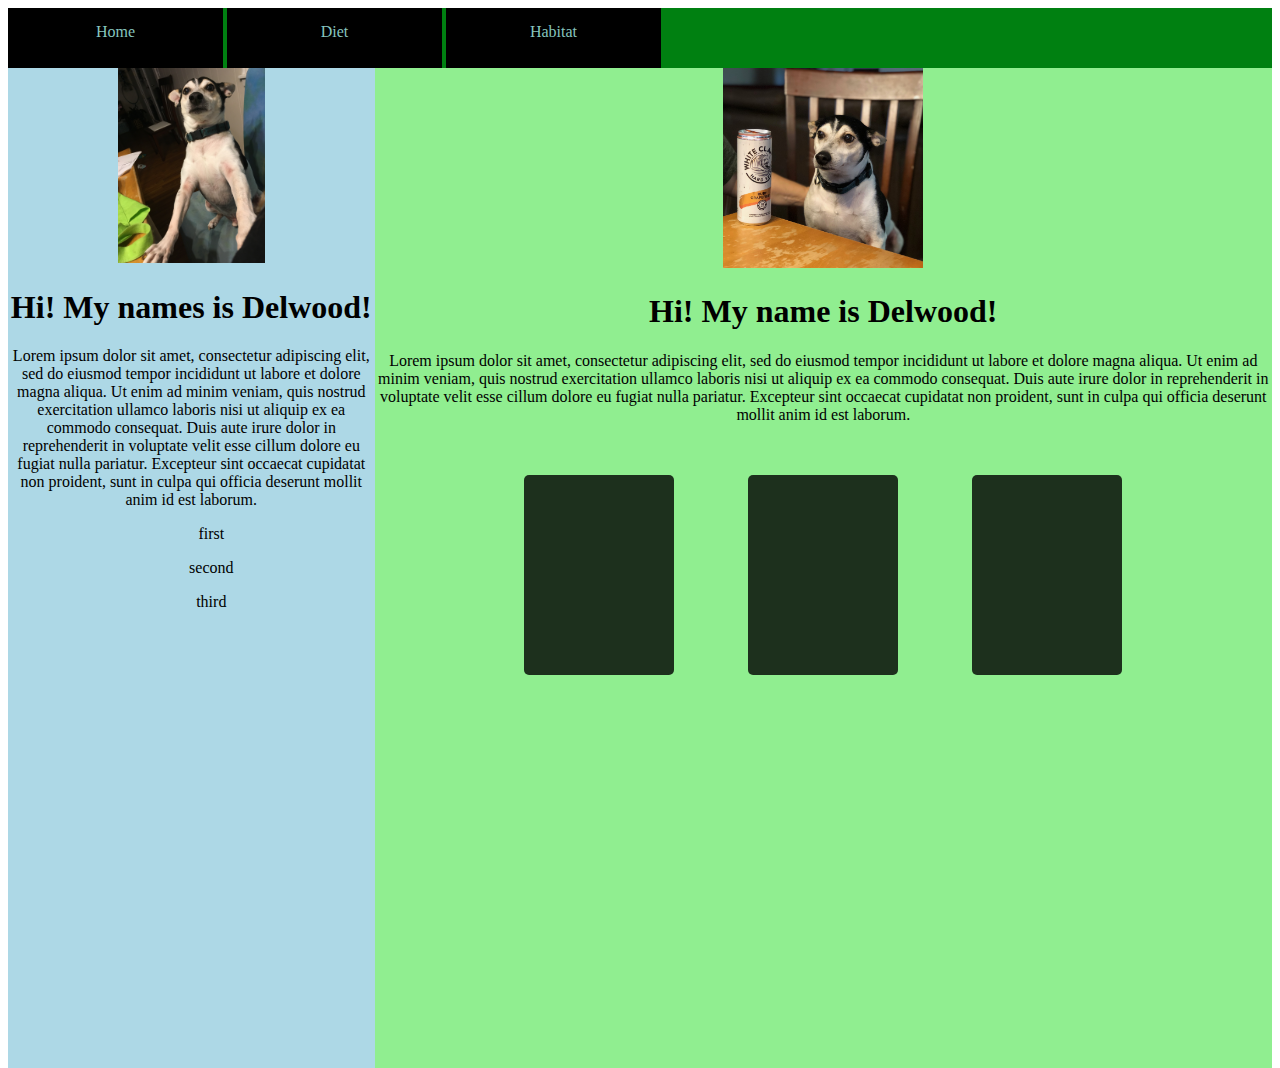
<file: index.html>
<!DOCTYPE html>
<html lang="en">
<head>
    <link rel="stylesheet" href="css/style.css">
    <title>Delwood</title>
</head>
<body>
    <nav id="nav">
        <div class="nav_buttons">Home</div>
        <div class="nav_buttons">Diet</div>
        <div class="nav_buttons">Habitat</div>
    </nav>
    <section>
        <div class="left">
        <div>
    
            <img src="images/IMG_5063.JPG" width="40%"> 
            <h1>Hi!  My names is Delwood!</h1>
            <p>
              Lorem ipsum dolor sit amet, consectetur adipiscing elit, sed do eiusmod tempor incididunt ut labore et dolore magna aliqua. Ut enim ad minim veniam, quis nostrud exercitation ullamco laboris nisi ut aliquip ex ea commodo consequat. Duis aute irure dolor in reprehenderit in voluptate velit esse cillum dolore eu fugiat nulla pariatur. Excepteur sint occaecat cupidatat non proident, sunt in culpa qui officia deserunt mollit anim id est laborum.
            </p>
        </div>
        
        <div>
            <p>
            <ul>first</ul>
            <ul>second</ul>
            <ul>third</ul>
            </p>
        </div>
    </section>

    <section>
        <div class="right">
            <div>
    
            <div class="separator">
            <img src="images/whiteclaw.jpg" alt="dog with a whiteclaw can" width="200" height="200">
           
            <h1>Hi! My name is Delwood!</h1>
            <p>
                Lorem ipsum dolor sit amet, consectetur adipiscing elit, sed do eiusmod tempor incididunt ut labore et dolore magna aliqua. Ut enim ad minim veniam, quis nostrud exercitation ullamco laboris nisi ut aliquip ex ea commodo consequat. Duis aute irure dolor in reprehenderit in voluptate velit esse cillum dolore eu fugiat nulla pariatur. Excepteur sint occaecat cupidatat non proident, sunt in culpa qui officia deserunt mollit anim id est laborum.
            </p>
        </div>
        


        </div>


             <div class="card">
             </div>
             <div class="card">
             </div>
             <div class="card">
             </div>
              
            
        </div>
</section>
    
    
</body>
</html>
</file>
<file: css/style.css>
style.css

.block_element {
    width: 100%;
    height: 700px;
    background-color: purple;
    padding: 15px;

}



.nav_buttons {
    display: inline-block;
    padding: 15px;
    color: #87c5Bf;
    text-align: center;
    background-color: black;
    height: 30px;
    width: 185px;
}
#nav {
    background-color: rgb(0, 128, 17);
}
/* target the class of inline-block below */


.left {
    height: 1000px;
    float: left;
    width: 29%;
    background-color: lightblue;
    text-align: center;
}


.right {
    height: 1000px;
    float: left;
    width: 71%;
    background-color: lightgreen;
    text-align: center;
  
    

  
  }
  .card {
    display: inline-block;
    background-color: rgb(29, 48, 29);
    border-radius: 5px;
    height: 200px;
    width: 150px;
    margin: 35px;
    margin-top: 50px:
  }
</file>
